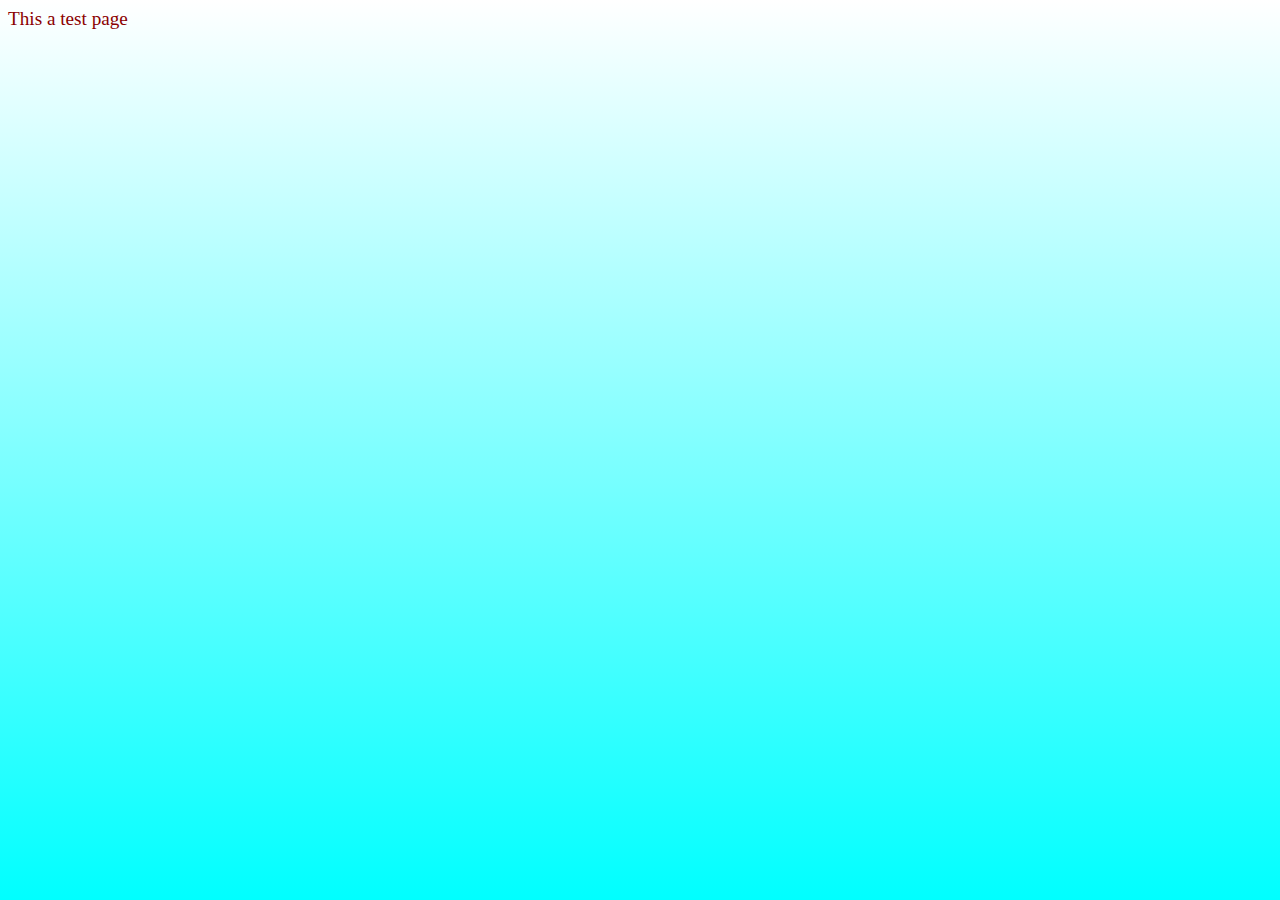
<file: CPP_HTML/index.html>
<html>
    <head>
        <link rel="stylesheet" type="text/css" href="style.css">
    </head>
    <header></header>
    <body>
        <p>This a test page</p>
    </body>
    <footer></footer>
</html>
</file>
<file: CPP_HTML/style.css>
body {
    background-image: linear-gradient(white, cyan);
}

h1 {
    font: italic;
}

p {
    color: darkred;
    font: bold;
    font-size: larger;
}
</file>
